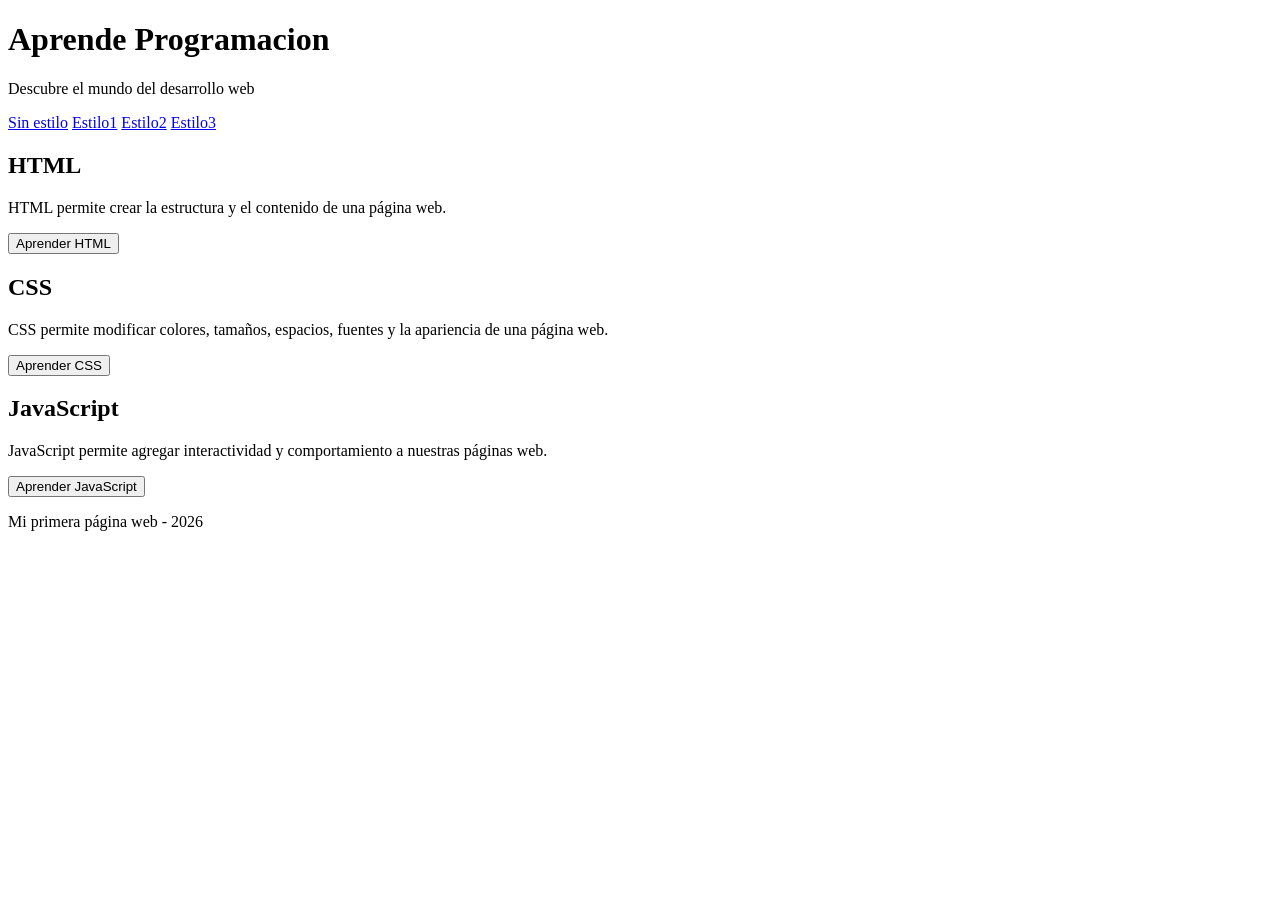
<file: index.html>
<!DOCTYPE html>
<html lang="en">
<head>
    <meta charset="UTF-8">
    <meta name="viewport" content="width=device-width, initial-scale=1.0">
    <title>Aprende Programacion</title>
</head>
<body>
    <header>
        <h1>Aprende Programacion</h1>
        <p>Descubre el mundo del desarrollo web</p>

    </header>

    <nav>
        <a href="index.html">Sin estilo</a>
        <a href="index2.html">Estilo1</a>
        <a href="index3.html">Estilo2</a>
        <a href="index4.html">Estilo3</a>

    </nav>

    <main>

        <section>
            <h2>HTML</h2>
            <P>HTML permite crear la estructura y el contenido de una página web.</P>
            <button type="button">Aprender HTML</button>
        </section>

        <section>
            <h2>CSS</h2>
            <p>CSS permite modificar colores, tamaños, espacios, fuentes y la apariencia de una página web.</p>
            <button type="button">Aprender CSS</button>
        </section>

        <section>
            <h2>JavaScript</h2>
            <p>JavaScript permite agregar interactividad y comportamiento a nuestras páginas web.</p>
            <button type="button">Aprender JavaScript</button>

        </section>

    </main>

    <footer>
        <p>Mi primera página web - 2026</p>

    </footer>
    
</body>
</html>
</file>
